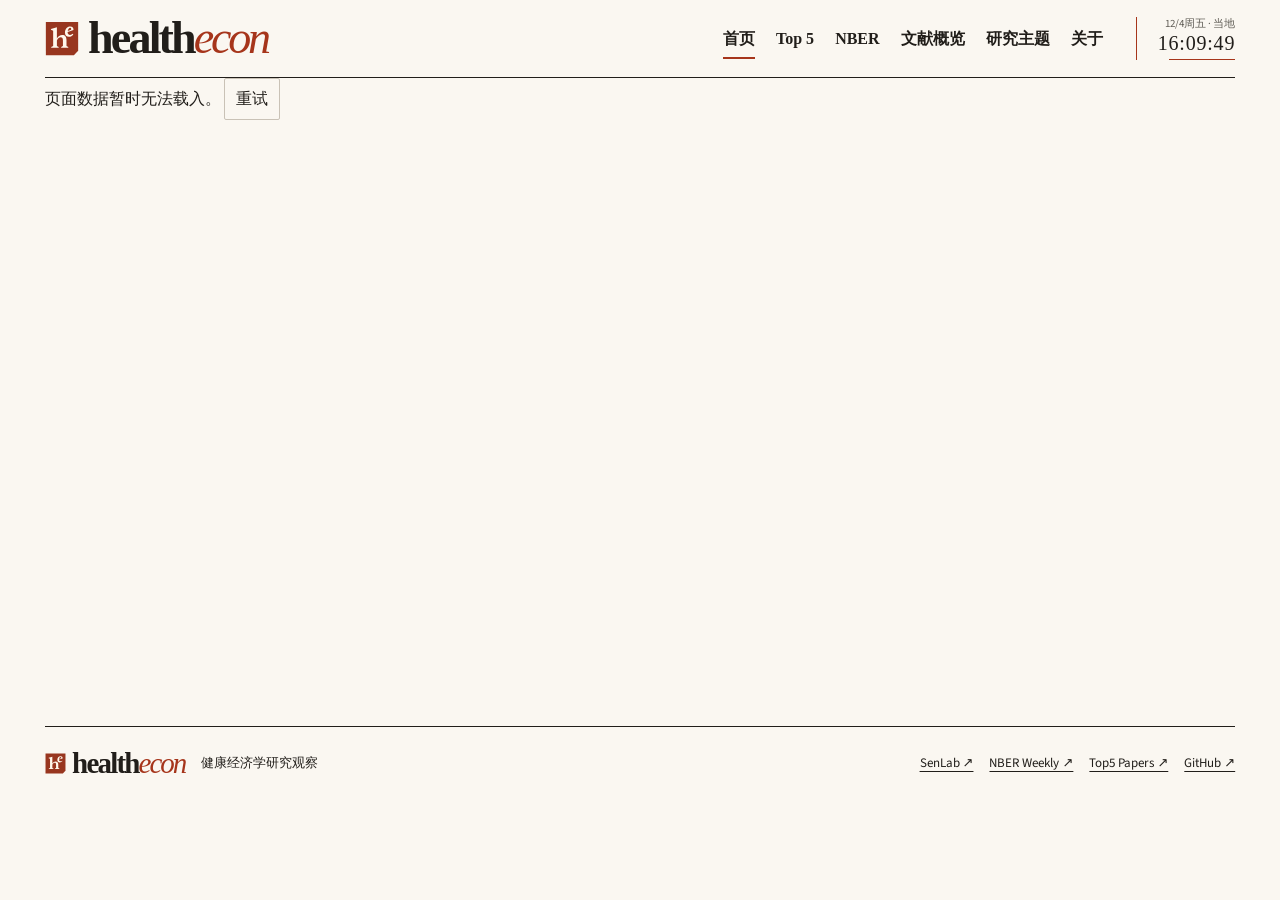
<file: index.html>
<!doctype html>
<html lang="zh-CN">
  <head><meta name="healthecon-api" content="https://healthecon-first-ec987d35e2.evan-1c0.workers.dev/api/v1/"><meta name="healthecon-public-data" content="https://healthecon-first-ec987d35e2.evan-1c0.workers.dev/published/">
    <meta charset="utf-8" />
    <meta name="viewport" content="width=device-width,initial-scale=1" />
    <meta name="theme-color" content="#faf7f1" />
    <meta
      name="description"
      content="探索健康经济学的问题、方法、五大刊发表趋势和工作论文。"
    />
    <link rel="icon" href="assets/monogram.svg" type="image/svg+xml" />
    <title>healthecon · 健康经济学研究观察</title>
    <link rel="stylesheet" href="style.css?v=ec987d35e2-9b00b8d0599b" />
  </head>
  <body>
    <header>
      <div class="wrap top">
        <a class="logo" href="#home"
          ><img src="assets/monogram.svg" width="34" height="34" alt="" />
          <span>health<i>econ</i></span></a
        >
        <button
          class="menu-toggle"
          type="button"
          aria-expanded="false"
          aria-controls="main-nav"
        >
          栏目 <span aria-hidden="true">≡</span>
        </button>
        <nav id="main-nav" aria-label="主导航">
          <a href="#home">首页</a><a href="#top5">Top 5</a
          ><a href="#nber">NBER</a
          ><a href="#library">文献概览</a><a href="#atlas">研究主题</a
          ><a href="#about">关于</a>
        </nav>
        <div class="clock" title="访问者所在时区的实时时间">
          <small id="clock-zone">当地时间</small
          ><time id="clock-time" role="timer" aria-live="off"></time>
        </div>
      </div>
    </header>
    <main id="app" class="wrap"><div class="loading-block" aria-hidden="true"><i></i><i></i><i></i></div><span class="sr-only" role="status">正在载入页面</span></main>
    <footer>
      <div class="wrap foot">
        <span class="logo"
          ><img src="assets/monogram.svg" width="34" height="34" alt="" />
          <span>health<i>econ</i></span></span
        ><span>健康经济学研究观察</span
        ><a href="https://fyapeng.com/senlab/">SenLab ↗</a
        ><a href="https://fyapeng.com/nber/">NBER Weekly ↗</a
        ><a href="https://fyapeng.com/top5papers/">Top5 Papers ↗</a
        ><a href="https://github.com/fyapeng/healthecon">GitHub ↗</a>
      </div>
    </footer>
    <script type="module" src="app.js?v=ec987d35e2-9b00b8d0599b"></script>
  </body>
</html>
</file>
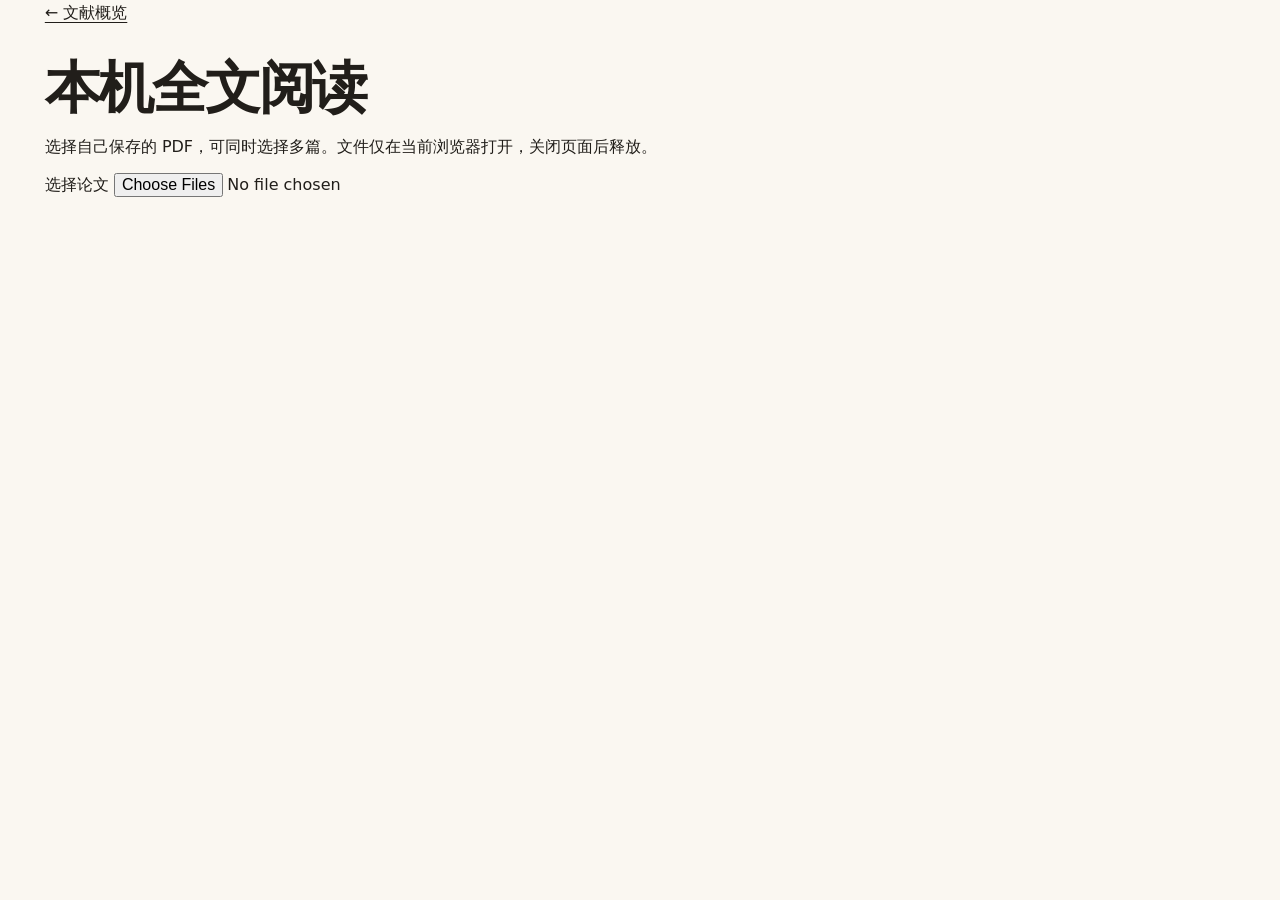
<file: reader.html>
<!doctype html>
<html lang="zh-CN">
  <head>
    <meta charset="utf-8" />
    <meta name="viewport" content="width=device-width,initial-scale=1" />
    <meta
      http-equiv="Content-Security-Policy"
      content="default-src 'none'; style-src 'self'; script-src 'self'; frame-src blob:; connect-src 'none'; form-action 'none'; base-uri 'none'"
    />
    <title>本机全文阅读 · healthecon</title>
    <link rel="stylesheet" href="style.css" />
  </head>
  <body>
    <main class="wrap">
      <a href="index.html#library">← 文献概览</a>
      <section>
        <h1>本机全文阅读</h1>
        <p>
          选择自己保存的
          PDF，可同时选择多篇。文件仅在当前浏览器打开，关闭页面后释放。
        </p>
        <label
          >选择论文
          <input
            id="files"
            type="file"
            accept="application/pdf,.pdf"
            multiple /></label
        ><select id="docs" hidden aria-label="切换论文"></select>
        <p id="msg" role="status"></p>
        <iframe title="PDF 正文" class="reader" hidden></iframe>
      </section>
    </main>
    <script src="reader.js"></script>
  </body>
</html>
</file>
<file: style.css>
@font-face {
  font-family: "Source Sans 3";
  src: url("assets/fonts/source-sans-3-latin.woff2") format("woff2");
  font-style: normal;
  font-weight: 200 900;
  font-display: swap;
}
:root {
  --bg: #faf7f1;
  --ink: #211e1a;
  --muted: #605d56;
  --line: #c9c2b6;
  --accent: #a6351b;
  --serif:
    Georgia, "Songti SC", "Noto Serif CJK SC", "Source Han Serif SC", SimSun,
    serif;
  --sans: "Source Sans 3", "Microsoft YaHei", system-ui, sans-serif;
}
* {
  box-sizing: border-box;
}
body {
  margin: 0;
  background: var(--bg);
  color: var(--ink);
  font: 16px/1.65 var(--sans);
}
a {
  color: inherit;
  text-underline-offset: 4px;
}
a:hover,
summary:hover {
  color: var(--accent);
}
:focus-visible {
  outline: 2px solid var(--accent);
  outline-offset: 3px;
}
button,
input,
select {
  font: inherit;
  color: inherit;
}
button,
select,
summary {
  cursor: pointer;
}
button,
select,
input[type="search"],
.btn,
.menu-toggle {
  padding: 7px 11px;
  border: 1px solid var(--line);
  background: var(--bg);
  border-radius: 2px;
}
.btn {
  text-decoration: none;
  display: inline-block;
}
input[type="checkbox"] {
  accent-color: var(--accent);
}
[hidden] {
  display: none !important;
}
.wrap {
  width: min(1390px, 93%);
  margin: auto;
}
.top,
.foot,
.row,
.actions,
.controls,
.paging {
  display: flex;
  align-items: center;
  gap: 16px;
  flex-wrap: wrap;
}
.top {
  border-bottom: 1px solid var(--ink);
  min-height: 78px;
  gap: clamp(15px, 2.6vw, 50px);
}
.logo {
  font:
    700 clamp(34px, 3.6vw, 51px) / 1 Georgia,
    serif;
  letter-spacing: -0.065em;
  text-decoration: none;
}
.logo i {
  font-style: normal;
}
.top .logo {
  margin-right: auto;
}
nav {
  display: flex;
  flex-wrap: wrap;
  align-items: center;
  gap: clamp(13px, 1.65vw, 30px);
}
nav a {
  text-decoration: none;
  font: 600 clamp(14px, 1.25vw, 19px) / 1.7 var(--serif);
  padding: 7px 0;
}
nav a[aria-current] {
  box-shadow: inset 0 -2px var(--accent);
}
.clock {
  border-left: 1px solid var(--accent);
  padding-left: 14px;
  min-width: 99px;
  text-align: right;
  line-height: 1.1;
}
.clock small {
  display: block;
  font: 11px/1.35 var(--sans);
  color: var(--muted);
}
.clock time {
  font:
    500 20px/1.2 Georgia,
    serif;
  font-variant-numeric: tabular-nums;
  letter-spacing: 0.04em;
}
.menu-toggle {
  display: none;
}
main {
  min-height: 72vh;
  padding-bottom: 55px;
}
section {
  margin: 30px 0;
}
.definition {
  font: clamp(15px, 1.4vw, 21px) / 1.65 var(--serif);
  margin: 24px 0 30px;
}
h1,
h2,
h3,
p,
figure {
  margin: 0 0 12px;
}
h1,
h2,
h3 {
  font-family: var(--serif);
  text-wrap: pretty;
}
h1 {
  font-size: clamp(36px, 4.4vw, 66px);
  line-height: 1.16;
  letter-spacing: -0.045em;
}
h2 {
  font-size: clamp(26px, 2.65vw, 40px);
  line-height: 1.25;
  letter-spacing: -0.04em;
}
h3 {
  font-size: 23px;
  line-height: 1.35;
}
.hero {
  display: grid;
  grid-template-columns: 0.84fr 1.16fr;
  align-items: stretch;
  gap: clamp(24px, 4vw, 65px);
  padding-bottom: 30px;
}
.hero .copy {
  align-self: center;
}
.hero h1 {
  font-size: clamp(33px, 3.25vw, 50px);
  margin: 16px 0 23px;
}
.hero .copy > p:not(.eyebrow) {
  font: clamp(17px, 1.4vw, 22px) / 1.8 var(--serif);
  max-width: 29em;
}
.hero figure {
  margin: 0;
  display: flex;
  align-items: center;
}
.hero img {
  width: 100%;
  height: auto;
  display: block;
}
.feature-title {
  margin: -.4rem 0 .8rem;
  color: var(--accent);
  font: italic 1.08rem/1.4 var(--serif);
}
.hero .actions {
  margin-top: 23px;
  font: 15px var(--serif);
}
.hero .btn {
  background: var(--accent);
  color: #fff;
  border-color: var(--accent);
  padding: 12px 21px;
}
.eyebrow,
.meta,
small {
  font: 13px/1.65 var(--sans);
  color: var(--muted);
}
.eyebrow {
  color: var(--accent);
  font-weight: 650;
  letter-spacing: 0.045em;
}
.home-trend,
.overview {
  display: grid;
  grid-template-columns: minmax(0, 0.76fr) minmax(0, 1.24fr);
  border-top: 1px solid var(--ink);
  gap: clamp(26px, 4vw, 65px);
  padding-top: 30px;
  margin: 0;
}
.home-trend > div + div,
.overview > section + section {
  padding-left: clamp(15px, 2.5vw, 40px);
  border-left: 1px solid var(--line);
}
.home-trend p {
  max-width: 31em;
}
.overview {
  grid-template-columns: minmax(0, 1.5fr) minmax(0, 1fr);
  padding: 22px 0;
  border-bottom: 1px solid var(--line);
}
.overview section {
  margin: 0;
}
.overview h2 {
  font-size: clamp(22px, 2.1vw, 32px);
}
.overview .meta {
  margin-top: 12px;
}
.controls {
  gap: 8px;
  margin: 14px 0;
}
.controls select,
.controls input {
  min-height: 38px;
  max-width: 100%;
  font-size: 14px;
}
.controls label {
  font-size: 14px;
  white-space: nowrap;
}
.filters {
  padding: 14px 0;
  border-top: 1px solid var(--line);
  border-bottom: 1px solid var(--line);
}
.filters input {
  flex: 1 1 230px;
  min-width: 140px;
}
.filters button {
  background: var(--ink);
  color: white;
}
.filters > a,
.text-action,
.numbers summary {
  font-size: 14px;
}
.text-action {
  background: none;
  border: 0;
  color: var(--accent);
  padding: 5px 0;
}
.row {
  justify-content: space-between;
}
.chart {
  width: 100%;
  height: auto;
  display: block;
}
.chart text {
  fill: var(--muted);
  font: 13px var(--sans);
}
.chart line {
  stroke: #d8d1c5;
  stroke-width: 1;
}
.series {
  color: var(--accent);
}
.s1 {
  color: #323b40;
}
.series polyline {
  stroke: currentColor;
  stroke-width: 2;
  fill: none;
}
.s1 polyline {
  stroke-dasharray: 6 4;
}
.series circle {
  fill: currentColor;
}
.chart a {
  color: inherit;
}
.chart a:hover circle,
.chart a:focus circle {
  stroke: currentColor;
  stroke-width: 4;
}
.numbers {
  margin: 8px 0;
  color: var(--muted);
}
table {
  width: 100%;
  border-collapse: collapse;
  text-align: left;
}
th,
td {
  padding: 6px;
  border-bottom: 1px solid var(--line);
}
.bars a, .tag-bars > div {
  color: var(--ink);
  display: grid;
  grid-template-columns: minmax(72px, auto) minmax(30px, 1fr) 57px;
  align-items: center;
  gap: 12px;
  font: 14px var(--sans);
  text-decoration: none;
  margin: 12px 0;
}
.bars a:hover span {
  text-decoration: underline;
}
.bars b {
  text-align: right;
  font-weight: 500;
}
.bars meter {
  width: 100%;
  height: 12px;
  appearance: none;
  background: #e8e0d3;
  border: 0;
}
.bars meter::-webkit-meter-bar {
  background: #e8e0d3;
  border: 0;
  border-radius: 0;
}
.bars meter::-webkit-meter-optimum-value {
  background: #b55b42;
}
.bars meter::-moz-meter-bar {
  background: #b55b42;
}
.shelf {
  margin-top: 37px;
  border-top: 1px solid var(--ink);
  padding-top: 26px;
}
.editions,
.cards {
  display: grid;
  grid-template-columns: repeat(3, minmax(0, 1fr));
  gap: 20px;
}
.editions a,
.cards a {
  display: block;
  text-decoration: none;
  border-top: 1px solid var(--line);
  padding: 16px 0;
}
.editions strong {
  display: block;
  font: 500 clamp(42px, 4.1vw, 62px)/1.08 var(--serif);
  letter-spacing: -.035em;
  margin: 7px 0;
}
.editions em,
.cards b {
  font: 14px var(--sans);
  color: var(--accent);
}
.cards h3 {
  margin: 4px 0;
}
.list {
  border-top: 1px solid var(--ink);
}
.paper {
  border-bottom: 1px solid var(--line);
  padding: 16px 0 20px;
}
.paper h3 {
  font-size: clamp(20px, 1.8vw, 29px);
  margin: 3px 0;
  overflow-wrap: anywhere;
}
.paper h3 a {
  text-decoration: none;
}
.paper h3 a:hover {
  text-decoration: underline;
}
.paper p {
  max-width: 75ch;
}
.tag {
  display: inline-block;
  font: 12px var(--sans);
  color: #695d51;
  margin: 6px 10px 0 0;
}
.paper-tags {
  display: flex;
  flex-wrap: wrap;
  gap: 4px 6px;
  margin: 7px 0;
}
.paper-tags .label-group a {
  text-decoration: none;
  padding: 1px 7px;
  border: 1px solid #d8cdbf;
  border-radius: 2px;
  color: #604b39;
  font: 13px/1.55 var(--sans);
}
.paper-detail {
  margin: 8px 0;
}
.abstract-body {
  padding: 10px 0;
  overflow-wrap: anywhere;
}
.abstract-body p[lang="en"] {
  font:
    18px/1.65 Georgia,
    serif;
}
.paper-actions {
  display: flex;
  gap: 15px;
  flex-wrap: wrap;
  font-size: 13px;
}
.paper-actions a,
summary {
  color: var(--accent);
}
.box {
  border-top: 1px solid var(--line);
  padding-top: 18px;
}
.paging {
  margin: 16px 0;
}
.empty {
  padding: 25px 0;
}
#papers {
  scroll-margin-top: 12px;
}
.foot {
  border-top: 1px solid var(--ink);
  padding: 22px 0 32px;
  font-size: 13px;
}
.foot .logo {
  font-size: 29px;
}
.foot a:first-of-type {
  margin-left: auto;
}
.reader {
  width: 100%;
  height: 72vh;
  border: 0;
}
.reading {
  margin-top: 18px;
}
@media (max-width: 850px) {
  .top {
    min-height: 66px;
    gap: 15px;
  }
  .clock {
    order: 1;
  }
  .menu-toggle {
    display: block;
    order: 2;
    font-size: 14px;
  }
  nav {
    display: none;
    order: 3;
    width: 100%;
    border-top: 1px solid var(--line);
    gap: 14px;
    padding: 5px 0 10px;
  }
  nav.open {
    display: flex;
  }
  .hero {
    gap: 20px;
  }
  .hero h1 {
    font-size: clamp(30px, 4.2vw, 36px);
  }
  .hero .copy > p:not(.eyebrow) {
    font-size: 16px;
  }
  .definition {
    margin: 17px 0;
  }
  .home-trend,
  .overview {
    gap: 20px;
  }
  .cards {
    grid-template-columns: repeat(2, 1fr);
  }
}
@media (max-width: 650px) {
  .wrap {
    width: 91%;
  }
  .clock {
    padding-left: 9px;
    min-width: 83px;
  }
  .clock time {
    font-size: 17px;
  }
  .menu-toggle {
    padding: 5px 9px;
  }
  .hero,
  .home-trend,
  .overview {
    grid-template-columns: 1fr;
  }
  .hero h1 {
    font-size: clamp(28px, 7.2vw, 36px);
    margin: 10px 0;
  }
  .hero .actions {
    margin-top: 14px;
  }
  .hero img {
    max-height: 300px;
    object-fit: cover;
  }
  .home-trend > div + div,
  .overview > section + section {
    border-left: 0;
    padding-left: 0;
  }
  .overview > section + section {
    border-top: 1px solid var(--line);
    padding-top: 16px;
  }
  .editions {
    grid-template-columns: 1fr;
    gap: 0;
  }
  .editions a {
    display: flex;
    align-items: center;
    justify-content: space-between;
    gap: 12px;
  }
  .editions strong {
    font-size: 26px;
    margin: 0;
  }
  .cards {
    grid-template-columns: 1fr;
    gap: 0;
  }
  .foot a:first-of-type {
    margin-left: 0;
  }
  .filters input {
    flex-basis: 100%;
  }
  .filters select {
    max-width: 100%;
  }
  .numbers table {
    font-size: 13px;
  }
  .top nav a {
    font-size: 16px;
  }
}

.clock {
  position: relative;
  padding-bottom: 5px;
}
.clock::after {
  content: "";
  position: absolute;
  bottom: 0;
  right: 0;
  width: var(--elapsed, 0%);
  max-width: 100%;
  height: 1px;
  background: var(--accent);
}
.controls input[type="checkbox"] {
  min-height: 0;
  vertical-align: middle;
}
@media (max-width: 850px) {
  .top {
    display: grid;
    grid-template-columns: minmax(0, 1fr) auto auto;
    gap: 9px;
    padding-block: 9px;
  }
  .top .logo {
    font-size: clamp(27px, 7vw, 36px);
  }
  nav {
    grid-column: 1/-1;
  }
  .clock {
    min-width: 0;
  }
  .menu-toggle {
    white-space: nowrap;
  }
}

.logo {
  display: inline-flex;
  align-items: center;
  gap: 0.2em;
  font-weight: 600;
  letter-spacing: -0.062em;
}
.logo img {
  width: 0.74em;
  height: 0.74em;
}
.logo i {
  font-style: italic;
  font-weight: 400;
  color: var(--accent);
  letter-spacing: -0.07em;
}
.hero .cover-print {
  display: block;
  margin: 0;
  align-self: center;
}
.cover-print > a {
  display: block;
}
.hero .cover-print img {
  width: 100%;
  height: auto;
  aspect-ratio: auto;
  max-height: none;
  object-fit: cover;
  object-position: 50% 57%;
}
.cover-print figcaption {
  padding-top: 0.5rem;
  font: 12px/1.5 var(--sans);
  color: var(--muted);
}
.cover-print figcaption a {
  white-space: nowrap;
}
@media (min-width: 651px) {
  .editions {
    grid-template-columns: repeat(2, minmax(0, 1fr));
  }
}

.chart .year-guide {
  stroke: var(--muted);
  stroke-dasharray: 2 4;
  pointer-events: none;
}
.inspect-year {
  padding: 12px 0;
  border-block: 1px solid var(--line);
}
.inspect-year label {
  display: flex;
  align-items: center;
  gap: 10px;
  color: var(--muted);
  font-size: 13px;
}
.inspect-year strong {
  color: var(--ink);
  font: bold 20px var(--serif);
}
.inspect-year input {
  flex: 1;
  min-width: 48px;
  accent-color: var(--accent);
  cursor: pointer;
}
.year-values {
  display: flex;
  flex-wrap: wrap;
  gap: 6px 24px;
  margin-top: 8px;
}
.year-values a {
  display: grid;
  font-variant-numeric: tabular-nums;
  text-decoration: none;
}
.year-values a:hover b, .year-values a:focus-visible b {
  text-decoration: underline;
}
.year-values span {
  color: var(--muted);
  font-size: 12px;
}
.year-values b {
  color: var(--accent);
  font-size: 17px;
}
.about-page {
  max-width: 47rem;
  margin: 2.6rem auto 5rem;
}
.about-page .about-lead {
  font: clamp(18px, 2vw, 24px)/1.8 var(--serif);
}
.about-page section {
  border-top: 1px solid var(--line);
  padding-top: 1.2rem;
  margin-top: 2rem;
}
.paper-actions a { overflow-wrap: anywhere; }

.chart text, .editions strong, .year-values, .inspect-year, .numbers, .bars b, .clock time, .paging {
  font-variant-numeric: lining-nums tabular-nums;
}
.chart .end-label { color: var(--accent); pointer-events: none; }
.chart .end-label.s1 { color: #323b40; }
.chart .end-label text { fill: currentColor; font-weight: 600; }
.end-label path { fill: none; stroke: currentColor; stroke-width: 1; }
.end-label.s1 path { stroke-dasharray: 3 2; }
.figure-plot { position:relative; padding-block:6px 3px; }
.trend-stroke { fill:none; stroke:currentColor; stroke-width:2.6; stroke-linejoin:round; stroke-linecap:round; }
.s1 .trend-stroke { stroke-dasharray:6 4; }
.series .hit { fill:transparent; stroke:none; }
.chart a:hover .hit, .chart a:focus .hit { stroke:none; }
.series .selected-dot { stroke:var(--paper,#faf7f1); stroke-width:2; pointer-events:none; }
.chart .ref-guide { stroke:var(--accent); stroke-dasharray:5 3; opacity:.65; }
.year-navigation { display:flex; align-items:center; gap:14px; }
.year-navigation label { flex:1; }
.ref-year { font:inherit; font-size:12px; padding:.45em .7em; background:transparent; color:var(--ink); border:1px solid var(--line); border-radius:3px; white-space:nowrap; }
.ref-year[aria-pressed="true"] { color:var(--accent); border-color:currentColor; }
.time-figure .year-values { gap:8px; margin-top:12px; }
.year-values .value-card { padding:9px 12px; border-inline-start:3px solid var(--accent); background:rgba(166,53,27,.045); }
.year-values .value-card.s1 { border-color:#39464a; background:rgba(56,70,75,.045); }
.year-values .value-card.s1 b { color:#39464a; }
.value-card small { color:var(--muted); min-height:1.35em; font-size:12px; }
.value-card[href] span::after { content:" ↗"; }
@media(prefers-reduced-motion:no-preference) {
  .selected-dot { transition:cx .12s ease-out,cy .12s ease-out; }
  .value-card, .ref-year { transition:background-color .15s; }
  .value-card[href]:hover { background:rgba(166,53,27,.09); }
}
.year-values {
  display: grid;
  grid-template-columns: repeat(auto-fit, minmax(min(100%, 145px), 1fr));
}
.reading-page {
  max-width: 864px;
  margin: clamp(22px, 4vw, 56px) auto 4rem;
}
.reading-back { font-size: 14px; color: var(--muted); }
.reading-page .paper {
  border-top: 1px solid var(--line);
  padding-top: clamp(18px, 3vw, 34px);
}
.reading-page h1 {
  margin: .45em 0 .3em;
  font-size: clamp(26px, 3vw, 43px);
  line-height: 1.32;
  overflow-wrap: anywhere;
}
.reading-page .paper > p[lang=en] {
  font: clamp(17px, 1.65vw, 23px)/1.48 Georgia, serif;
  color: var(--muted);
  max-width: none;
}
.reading-page .paper-detail, .reading-page .paper-actions {
  max-width: 744px;
  margin-inline: auto;
}
.reading-page .paper-detail {
  margin-top: 1.65rem;
  border-top: 1px solid var(--line);
  padding-top: .75rem;
}
.reading-page .abstract-body p {
  max-width: 100%;
  margin: .45em 0 1.3em;
  line-height: 1.85;
}
.reading-page .abstract-body p[lang=en] { line-height: 1.65; }
.study-summary { max-width:744px; margin:2.3rem auto 4rem; border-top:1px solid var(--line); }
.study-summary h2 { font-size:clamp(1.5rem,3vw,2rem); margin:1.4rem 0 .6rem; }
.study-body > p:not(.meta) { font-size:clamp(1rem,1.3vw,1.15rem); line-height:1.95; margin:1.15em 0; }
.study-loc { color:var(--muted); font-size:.72em; white-space:normal; }
.study-body details { margin-top:1.8rem; }
.study-body li { margin:.5rem 0; }
.sr-only {
  position: absolute;
  width: 1px;
  height: 1px;
  padding: 0;
  margin: -1px;
  overflow: hidden;
  clip-path: inset(50%);
  white-space: nowrap;
}
.loading-page { padding-block: 1.5rem; }
.loading-block { padding: 25px 0; border-top: 1px solid var(--line); }
.loading-block i {
  display: block;
  width: min(76%, 680px);
  height: .8rem;
  margin-block: 1rem;
  background: #e9e3d9;
}
.loading-block i:first-child { height: 1.6rem; width: min(55%, 480px); }
.loading-block i:last-child { width: min(44%, 340px); }
@media (max-width: 720px) {
  .top { grid-template-columns: minmax(0, 1fr) auto; }
  .top .clock { display: none; }
}
.paper-tags .label-group {display:inline-flex;align-items:baseline;flex-wrap:wrap;gap:.3rem;margin-right:.6rem}
.label-group small {font:600 .74rem/1.5 system-ui;color:#5a554d}
.paper-tags .label-topics a {background:#f5e7df;border-color:#ddb9a8;color:#823c26}
.paper-tags .label-methods a {background:#e7eff3;border-color:#b9ccd6;color:#294e64}
.paper-tags .label-data a {background:#e7efe8;border-color:#bdcfc0;color:#30563b}
.study-body h3 {margin-top:1.6rem}
.catalogue-breakdown {
  display: flex;
  flex-wrap: wrap;
  align-items: baseline;
  gap: .35rem .65rem;
  margin: .8rem 0 1.4rem;
  font-variant-numeric: tabular-nums;
}
.catalogue-breakdown a { text-underline-offset: .19em; }

.definition { display:flex; align-items:baseline; justify-content:space-between; flex-wrap:wrap; gap:.25rem 1rem; margin:16px 0 19px; }
.definition a, .feature-authors { font: .86rem/1.5 var(--sans); color:var(--muted); }
.definition a { text-decoration:none; }
.definition a:hover { text-decoration:underline; }
.feature-authors { margin:-.3rem 0 1rem; }
.cover-print > a { background:#e7e2d9; box-shadow:0 0 0 1px rgba(50,38,24,.10); }
.hero .cover-print img { display:block; aspect-ratio:auto var(--photo-ratio); }
form.filters { display:grid; gap:.75rem; }
.filter-main, .filter-actions, .filter-options, .filter-chips { display:flex; align-items:center; flex-wrap:wrap; gap:.5rem; }
.filter-main input { min-width:0; }
.filter-actions { gap:1rem; margin-inline:.35rem; font-size:.9rem; }
.more-filters { margin:0; }
.more-filters summary { cursor:pointer; color:var(--accent); width:fit-content; font-size:.9rem; }
.filter-options { margin-top:.6rem; }
.filter-chips a, .catalogue-breakdown a { text-decoration:none; border:1px solid var(--line); border-radius:3px; padding:.18rem .58rem; font:.86rem/1.65 var(--sans); }
.filter-chips a { color:var(--ink); background:#f1ebe2; }
.filter-chips a span { color:var(--accent); margin-left:.2rem; }
.filter-chips a:hover, .catalogue-breakdown a:hover, .paper-tags .label-group a:hover { border-color:currentColor; text-decoration:underline; text-underline-offset:3px; }
.numbers a { text-underline-offset:3px; }
@media(max-width:650px) {
  #main-nav.open { display:grid; grid-template-columns:repeat(3,minmax(0,1fr)); gap:0 .75rem; }
  #main-nav a { text-align:center; padding:9px 0; }
  .filter-main, .filter-options { display:grid; grid-template-columns:repeat(2,minmax(0,1fr)); }
  .filter-main input { width:100%; grid-column:1/-1; }
  .filter-main select, .filter-options select { width:100%; min-width:0; }
  .filter-actions { margin:0; justify-content:flex-start; }
  .definition { margin:12px 0 16px; }
}
</file>
